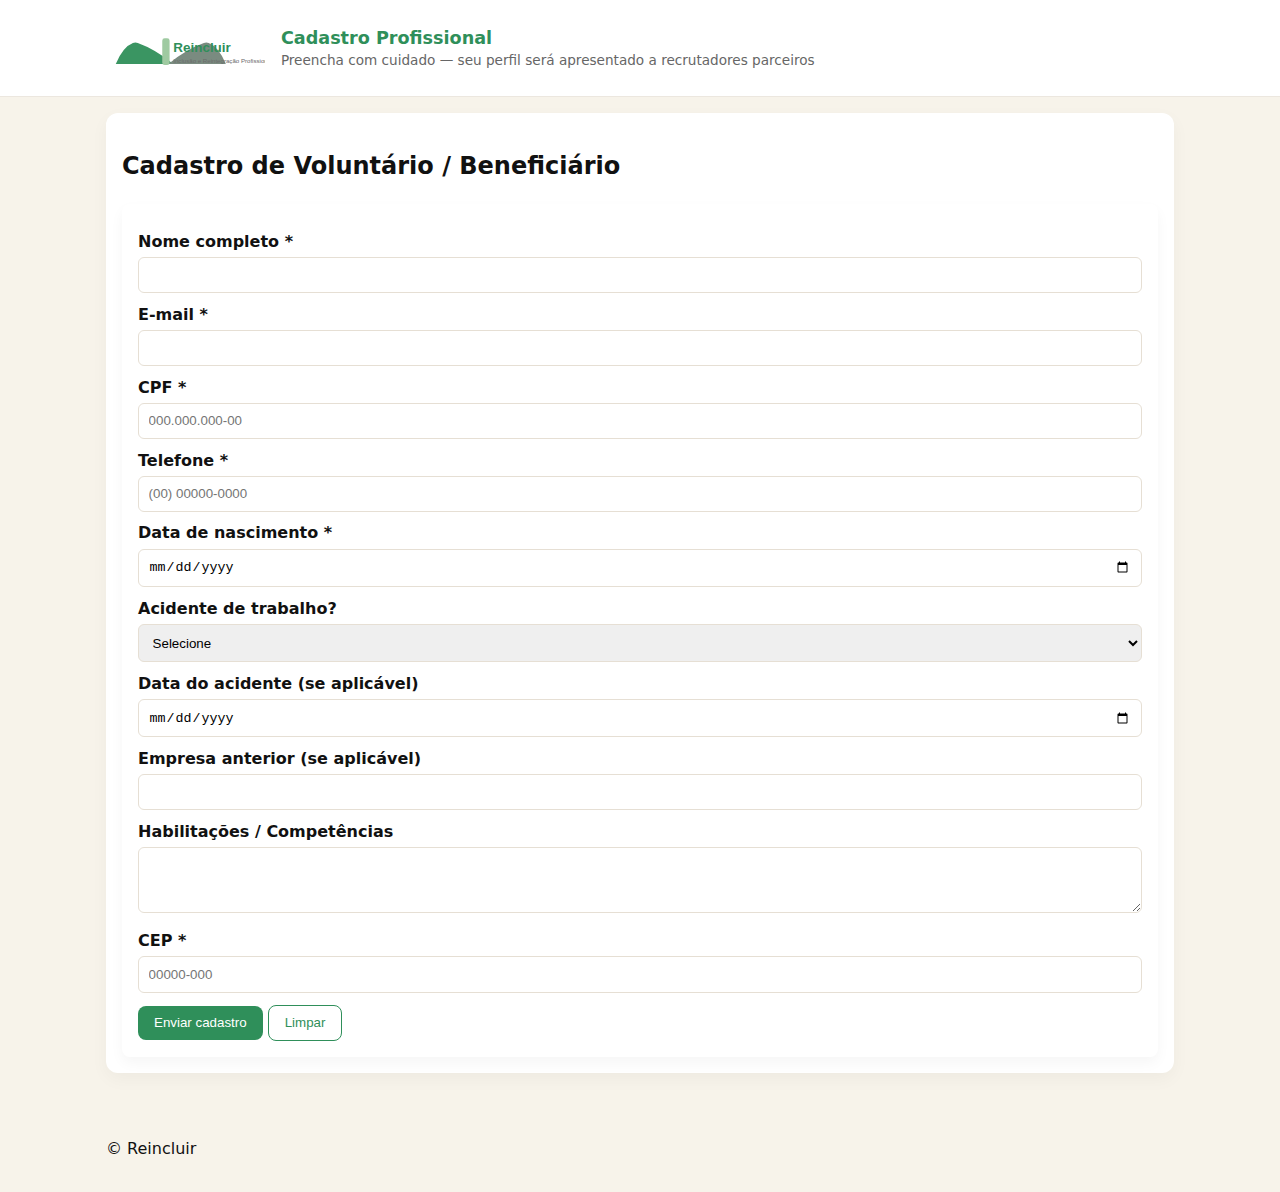
<file: cadastro.html>
<!doctype html>
<html lang="pt-BR">
<head>
<meta charset="utf-8">
<meta name="viewport" content="width=device-width,initial-scale=1">
<title>Cadastro — Reincluir</title>
<meta name="description" content="Formulário de cadastro para voluntários e beneficiários.">
<link rel="stylesheet" href="css/style.css">
</head>
<body>
<header class="site-header">
  <div class="container" style="display:flex;align-items:center;gap:16px;">
    <a class="brand" href="index.html"><img src="images/logo.svg" alt="Reincluir logo"></a>
    <div>
      <h1 style="margin:0;font-size:1.1rem;color:#2f8f5a">Cadastro Profissional</h1>
      <p style="margin:0;font-size:0.85rem;color:#666">Preencha com cuidado — seu perfil será apresentado a recrutadores parceiros</p>
    </div>
  </div>
</header>

<main class="container">
  <section class="section-card">
    <h2>Cadastro de Voluntário / Beneficiário</h2>
    <form id="registrationForm" action="#" method="post" novalidate>
      <label for="fullName">Nome completo *</label>
      <input id="fullName" name="fullName" type="text" required minlength="3"/>

      <label for="email">E-mail *</label>
      <input id="email" name="email" type="email" required/>

      <label for="cpf">CPF *</label>
      <input id="cpf" name="cpf" type="text" inputmode="numeric" placeholder="000.000.000-00" required pattern="\d{3}\.\d{3}\.\d{3}-\d{2}" />

      <label for="phone">Telefone *</label>
      <input id="phone" name="phone" type="tel" inputmode="tel" placeholder="(00) 00000-0000" required/>

      <label for="birthdate">Data de nascimento *</label>
      <input id="birthdate" name="birthdate" type="date" required max="2007-12-31" />

      <label for="acidente">Acidente de trabalho?</label>
      <select id="acidente" name="acidente" required>
        <option value="">Selecione</option>
        <option value="sim">Sim</option>
        <option value="nao">Não</option>
      </select>

      <label for="dataAcidente">Data do acidente (se aplicável)</label>
      <input id="dataAcidente" name="dataAcidente" type="date" />

      <label for="empresaAnterior">Empresa anterior (se aplicável)</label>
      <input id="empresaAnterior" name="empresaAnterior" type="text" />

      <label for="habilitacoes">Habilitações / Competências</label>
      <textarea id="habilitacoes" name="habilitacoes" rows="3"></textarea>

      <label for="cep">CEP *</label>
      <input id="cep" name="cep" type="text" inputmode="numeric" placeholder="00000-000" required pattern="\d{5}-\d{3}" />

      <div style="margin-top:12px;">
        <button type="submit" class="btn">Enviar cadastro</button>
        <button type="reset" class="btn ghost">Limpar</button>
      </div>
    </form>
  </section>
</main>

<footer>
  <div class="container">
    <p>&copy; <span id="year3"></span> Reincluir</p>
  </div>
</footer>

<script src="js/main.js" defer></script>
</body>
</html>
</file>
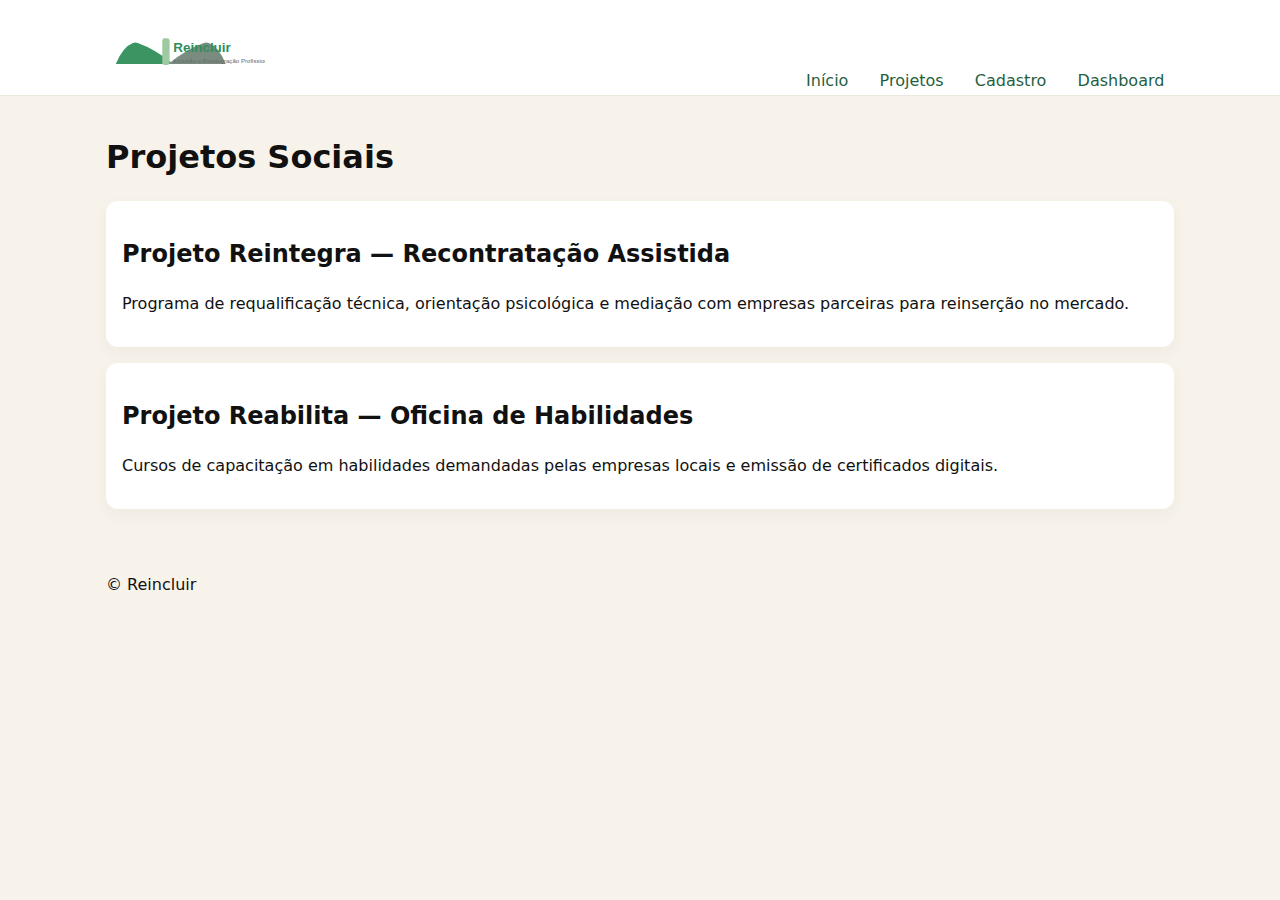
<file: projetos.html>
<!doctype html>
<html lang="pt-BR">
<head>
<meta charset="utf-8">
<meta name="viewport" content="width=device-width,initial-scale=1">
<title>Projetos — Reincluir</title>
<meta name="description" content="Projetos de reabilitação e recontratação.">
<link rel="stylesheet" href="css/style.css">
</head>
<body>
<header class="site-header">
  <div class="container">
    <a class="brand" href="index.html"><img src="images/logo.svg" alt="Reincluir logo"></a>
    <nav class="main-nav" aria-label="Menu principal">
      <ul class="menu-list">
        <li><a href="index.html">Início</a></li>
        <li><a href="projetos.html" aria-current="page">Projetos</a></li>
        <li><a href="cadastro.html">Cadastro</a></li>
        <li><a href="admin.html">Dashboard</a></li>
      </ul>
    </nav>
  </div>
</header>

<main class="container">
  <h1>Projetos Sociais</h1>

  <article class="section-card">
    <h2>Projeto Reintegra — Recontratação Assistida</h2>
    <p>Programa de requalificação técnica, orientação psicológica e mediação com empresas parceiras para reinserção no mercado.</p>
  </article>

  <article class="section-card">
    <h2>Projeto Reabilita — Oficina de Habilidades</h2>
    <p>Cursos de capacitação em habilidades demandadas pelas empresas locais e emissão de certificados digitais.</p>
  </article>
</main>

<footer>
  <div class="container">
    <p>&copy; <span id="year2"></span> Reincluir</p>
  </div>
</footer>

<script src="js/main.js" defer></script>
</body>
</html>
</file>
<file: css/style.css>
/* Reincluir - style.css */
:root{
  --max-width:1100px;
  --accent:#2f8f5a;
  --accent-dark:#1f5f3f;
  --muted:#666;
  --bg:#f7f3ea; /* beige for internal pages */
  --white:#ffffff;
  --radius:12px;
  font-family: system-ui, -apple-system, "Segoe UI", Roboto, "Helvetica Neue", Arial;
}

*{box-sizing:border-box}
html,body{height:100%}
body{margin:0;background:var(--bg);color:#111;line-height:1.45}
.container{width:clamp(320px,92%,var(--max-width));margin:0 auto;padding:1rem}

/* header */
.site-header{background:var(--white);border-bottom:1px solid #ece7df;padding:.6rem 0;position:sticky;top:0;z-index:40}
.brand{display:flex;align-items:center;gap:.75rem;text-decoration:none;color:inherit}
.brand img{height:44px;width:auto;border-radius:6px}
.main-nav{float:right}
.menu-list{list-style:none;padding:0;margin:0;display:flex;gap:.75rem;align-items:center}
.menu-list a{text-decoration:none;padding:.45rem .6rem;border-radius:6px;color:var(--accent-dark)}
.menu-list a:hover{background:rgba(47,143,90,0.06)}

/* hero only on index */
.hero{display:grid;align-items:center;gap:1rem;padding:64px 20px;color:var(--white);text-align:left;background:linear-gradient(90deg,var(--accent),#23814f);border-bottom-left-radius:22px;border-bottom-right-radius:22px}
.hero::after{content:"";background-image:url('images/hero-background.png');background-repeat:no-repeat;background-position:right center;background-size:48%;opacity:0.95;position:absolute;inset:0;border-bottom-left-radius:22px;border-bottom-right-radius:22px;pointer-events:none;z-index:0}
.hero > .hero-box{position:relative;z-index:1;max-width:640px;background:rgba(255,255,255,0.03);padding:18px;border-radius:12px}
.hero h1{font-size:2rem;margin:0 0 8px 0;color:var(--white)}
.hero p{margin:0;color:rgba(255,255,255,0.95)}

/* sections */
.section-card{background:var(--white);padding:1rem;border-radius:12px;box-shadow:0 6px 18px rgba(0,0,0,0.04);margin-bottom:1rem}

/* voluntariado block centralised */
.voluntariado{background:linear-gradient(180deg,rgba(47,143,90,0.06),rgba(47,143,90,0.02));padding:28px;border-radius:12px;text-align:center;max-width:900px;margin:0 auto 1rem auto}
.titulo-voluntariado{font-size:1.4rem;margin:0.5rem 0;color:var(--accent-dark);font-weight:700}
.texto-voluntariado{color:#374045;max-width:760px;margin:0 auto;font-size:1rem}

/* form */
form{background:var(--white);padding:1rem;border-radius:8px;box-shadow:0 6px 14px rgba(0,0,0,0.04)}
label{display:block;margin-top:.6rem;font-weight:600}
input,select,textarea{width:100%;padding:.6rem;border:1px solid #e6dfd4;border-radius:6px;margin-top:.25rem}
input:focus,select:focus,textarea:focus{outline:3px solid rgba(47,143,90,0.12);border-color:var(--accent-dark)}

/* buttons */
.btn{display:inline-block;padding:.6rem 1rem;border-radius:8px;background:var(--accent);color:var(--white);text-decoration:none;border:0}
.btn.ghost{background:transparent;color:var(--accent);border:1px solid var(--accent)}

/* responsive */
@media(max-width:900px){
  .hero{padding:48px 14px;text-align:center}
  .hero > .hero-box{text-align:center}
  .hero::after{background-position:center bottom;background-size:70%}
}
</file>
